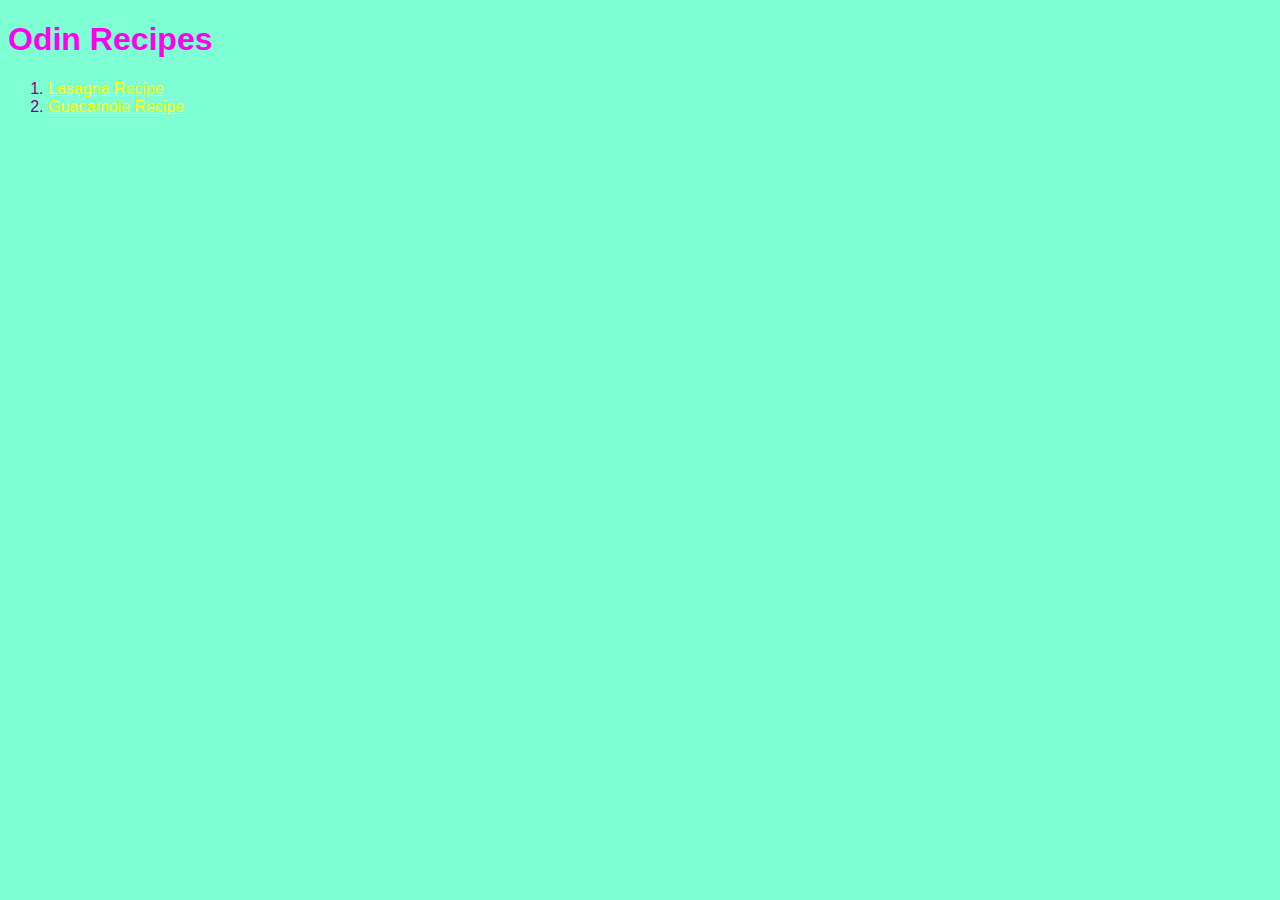
<file: index.html>
<!DOCTYPE html>
<html>
    <head>
        <meta charset="utf-8">
        <title>Odin Recipes</title>
        <link rel="stylesheet" href="./css/styles.css">
    </head>

    <body>
        <h1>Odin Recipes</h1>

        <ol>
            <li><a href="./recipes/lasagna.html">Lasagna Recipe</a></li>
            <li><a href="./recipes/guacamole.html">Guacamole Recipe</a></li>
        </ol>
    </body>
</html>
</file>
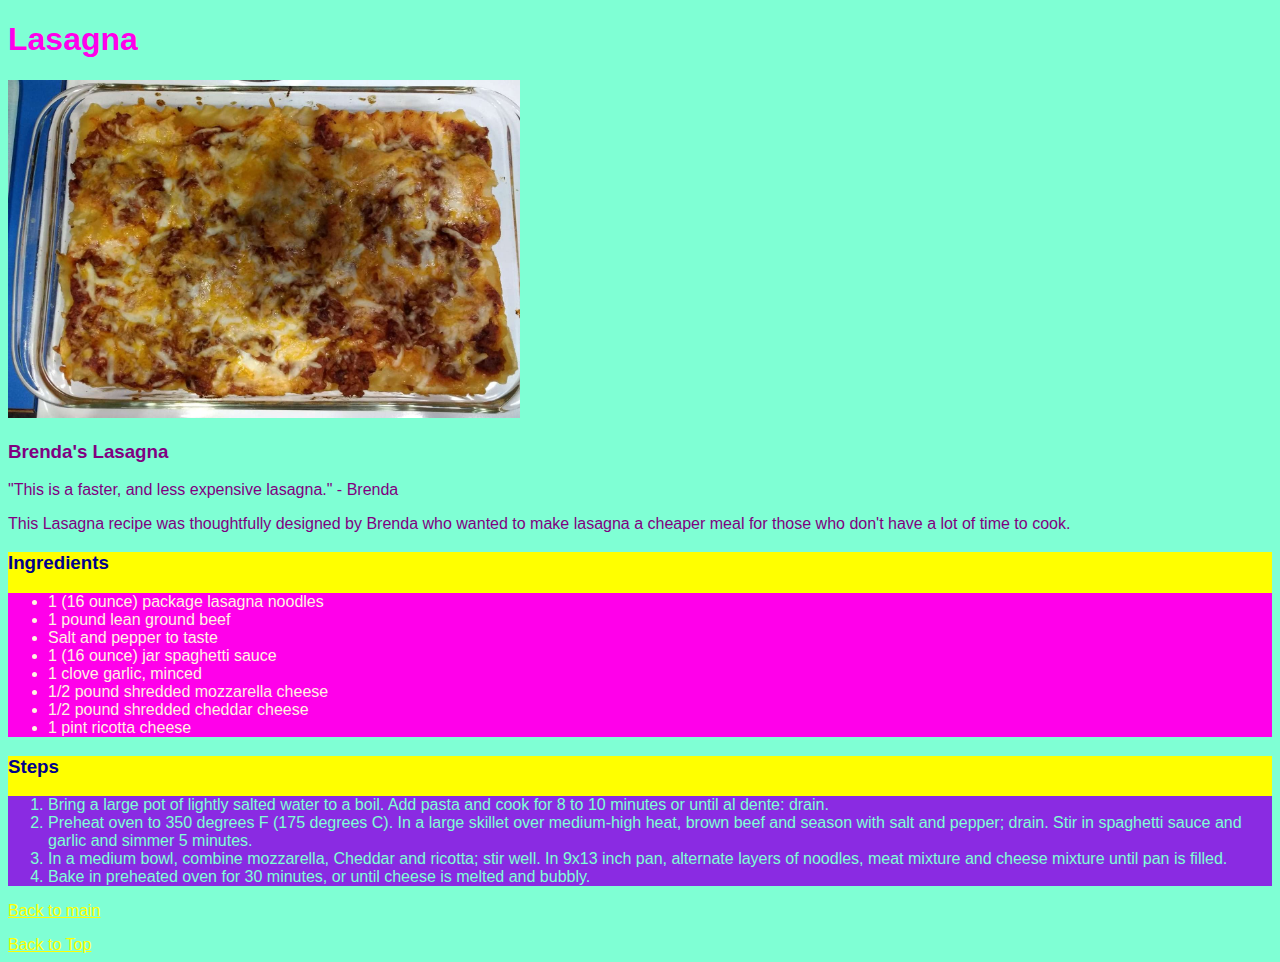
<file: recipes/lasagna.html>
<!DOCTYPE html>
<html>
    <head>
        <meta charset="utf-8">
        <title>Lasagna Recipe</title>
        <link rel="stylesheet" href="../css/styles.css">
    </head>

    <body>
        <h1 id="top">Lasagna</h1>

        <img src="../img/lasagna.jpg" alt="top view of cooked Lasagna in foil cooking dish" width="512">

        <h3>Brenda's Lasagna</h3>
        <p>"This is a faster, and less expensive lasagna." - Brenda</p>
        <p>This Lasagna recipe was thoughtfully designed by Brenda who wanted to make lasagna a cheaper meal for those who don't have a lot of time to cook.</p>
        
        <div class="ingredients">
            <h3>Ingredients</h3>
                <ul class="list">
                    <li>1 (16 ounce) package lasagna noodles</li>
                    <li>1 pound lean ground beef</li>
                    <li>Salt and pepper to taste</li>
                    <li>1 (16 ounce) jar spaghetti sauce</li>
                    <li>1 clove garlic, minced</li>
                    <li>1/2 pound shredded mozzarella cheese</li>
                    <li>1/2 pound shredded cheddar cheese</li>
                    <li>1 pint ricotta cheese</li>
                </ul>
        </div>
        
        <div class="steps">
        <h3>Steps</h3>
            <ol class="list">
                <li>Bring a large pot of lightly salted water to a boil. Add pasta and cook for 8 to 10 minutes or until al dente: drain.</li>
                <li>Preheat oven to 350 degrees F (175 degrees C). In a large skillet over medium-high heat, brown beef and season with salt and pepper; drain. Stir in spaghetti sauce and garlic and simmer 5 minutes.</li>
                <li>In a medium bowl, combine mozzarella, Cheddar and ricotta; stir well. In 9x13 inch pan, alternate layers of noodles, meat mixture and cheese mixture until pan is filled.</li>
                <li>Bake in preheated oven for 30 minutes, or until cheese is melted and bubbly.</li>
            </ol>
        </div>


        <a href="../index.html">Back to main</a>
        <p></p>
        <a href="#top">Back to Top</a>
    </body>
</html>
</file>
<file: css/styles.css>
html{
    background-color: aquamarine;
    color: purple;
    font-family: Arial, Helvetica, sans-serif;
}

h1 {
    color: #ff00ea;
}

a:visited {
    color: hotpink
}

a:link {
    color: yellow;
}

.ingredients, .steps {
    background-color: yellow;
    color: darkblue;
}

.ingredients .list {
    background-color: #ff00ea;
    color: rgb(255, 243, 227);
}

.steps .list {
    background-color: blueviolet;
    color: aquamarine;
}
</file>
